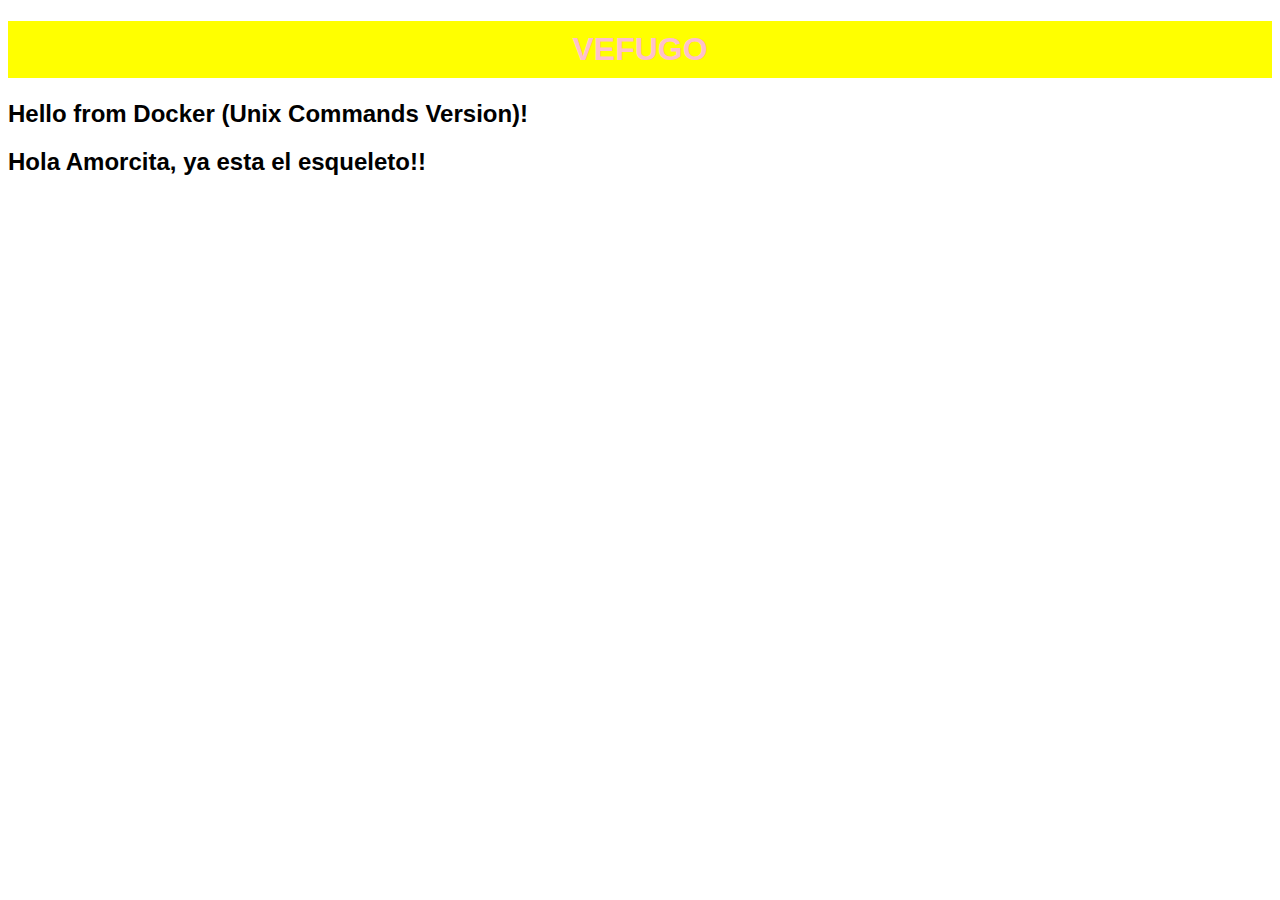
<file: test_page/index.html>
<!DOCTYPE html>
<html>
<head>
<title>Vefugo</title>
  <style>
    body {
      font-family: Arial, sans-serif;
    }
    h1 {
      color: pink;
      background-color: yellow;
      padding: 10px;
      text-align: center;
    }
  </style>
</head>
<body>
    <h1>VEFUGO</h1>
  <h2>Hello from Docker (Unix Commands Version)!</h2>
  <h2>Hola Amorcita, ya esta el esqueleto!!</h2>
</body>
</html>
</file>
